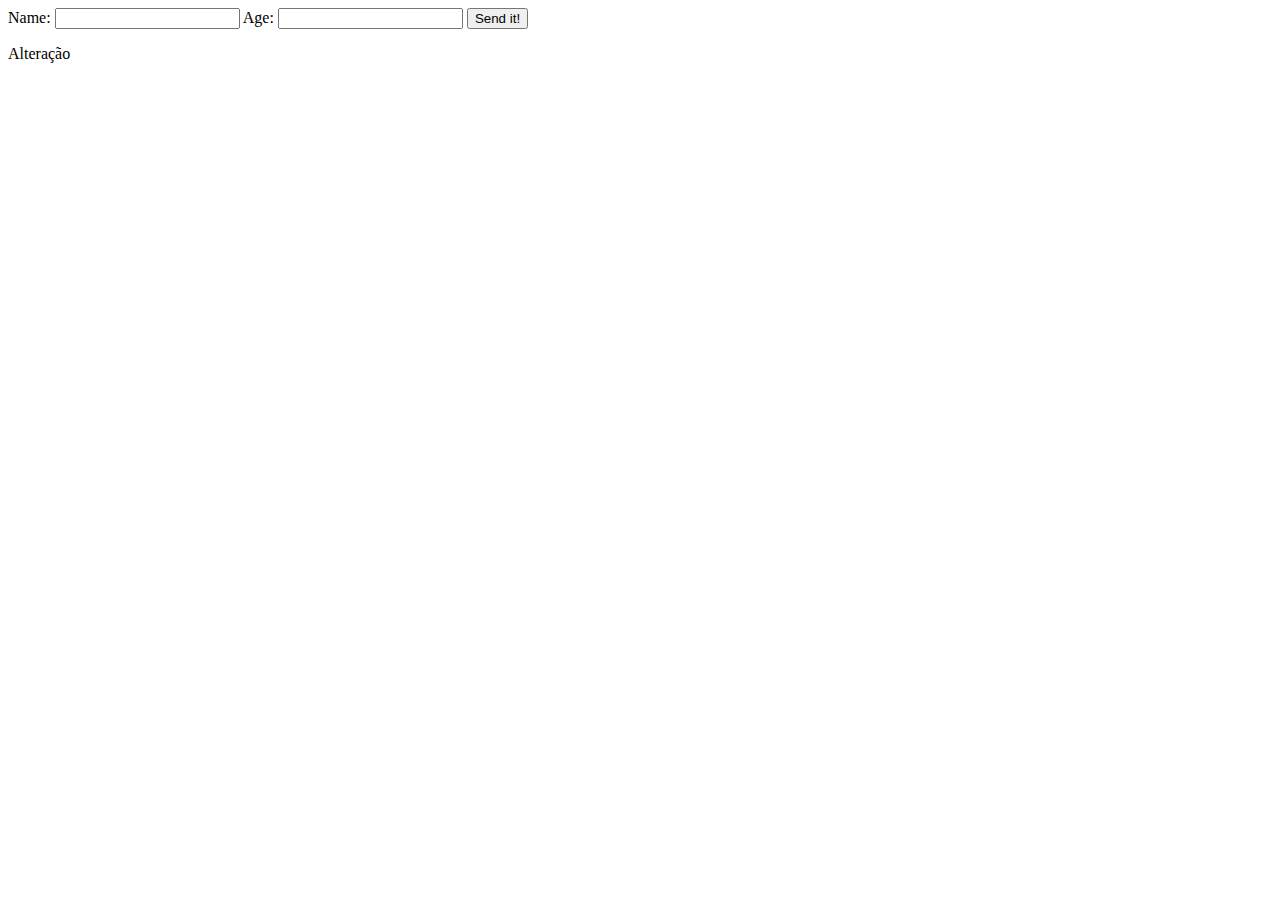
<file: static/form.html>
<!DOCTYPE html>
<html lang="pt-br">
<head>
    <meta charset="UTF-8">
    <title>Form submission test</title>
</head>
<body>
    <form action="/form" method="post">
        <label for="name">Name:</label> <input type="text" id="name" name="name" />
        <label for="age">Age:</label> <input type="number" id="age" name="age" />
        <button type="submit">Send it!</button>
    </form>
    <p>Alteração</p>
</body>
</html>
</file>
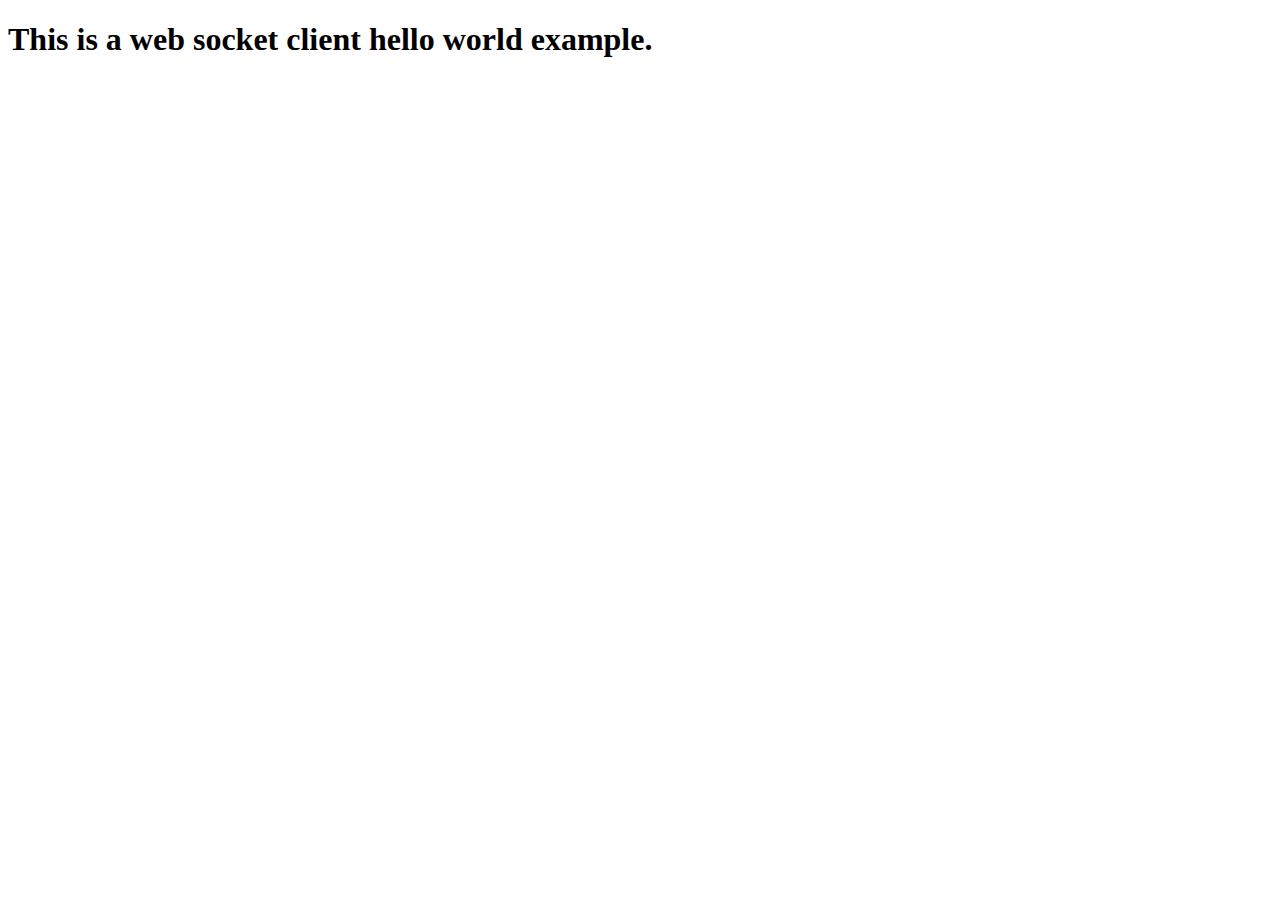
<file: static/ws_hw.html>
<!DOCTYPE html>
<html lang="pt-br">
<head>
    <meta charset="UTF-8">
    <title>Web Socket Hello World!</title>
    <script>
        let ws = new WebSocket("ws://localhost:3000/ws");
        ws.onopen = function(e) {
            console.log("Connected to server");
        }

        ws.onmessage = function(e) {
            console.log("Received message: " + e.data);
        }

        function sendMessage(message) {
            ws.send(message);
        }

        function closeWS() {
            ws.close();
        }
    </script>
</head>
<body>
<h1>This is a web socket client hello world example.</h1>
</body>
</html>
</file>
